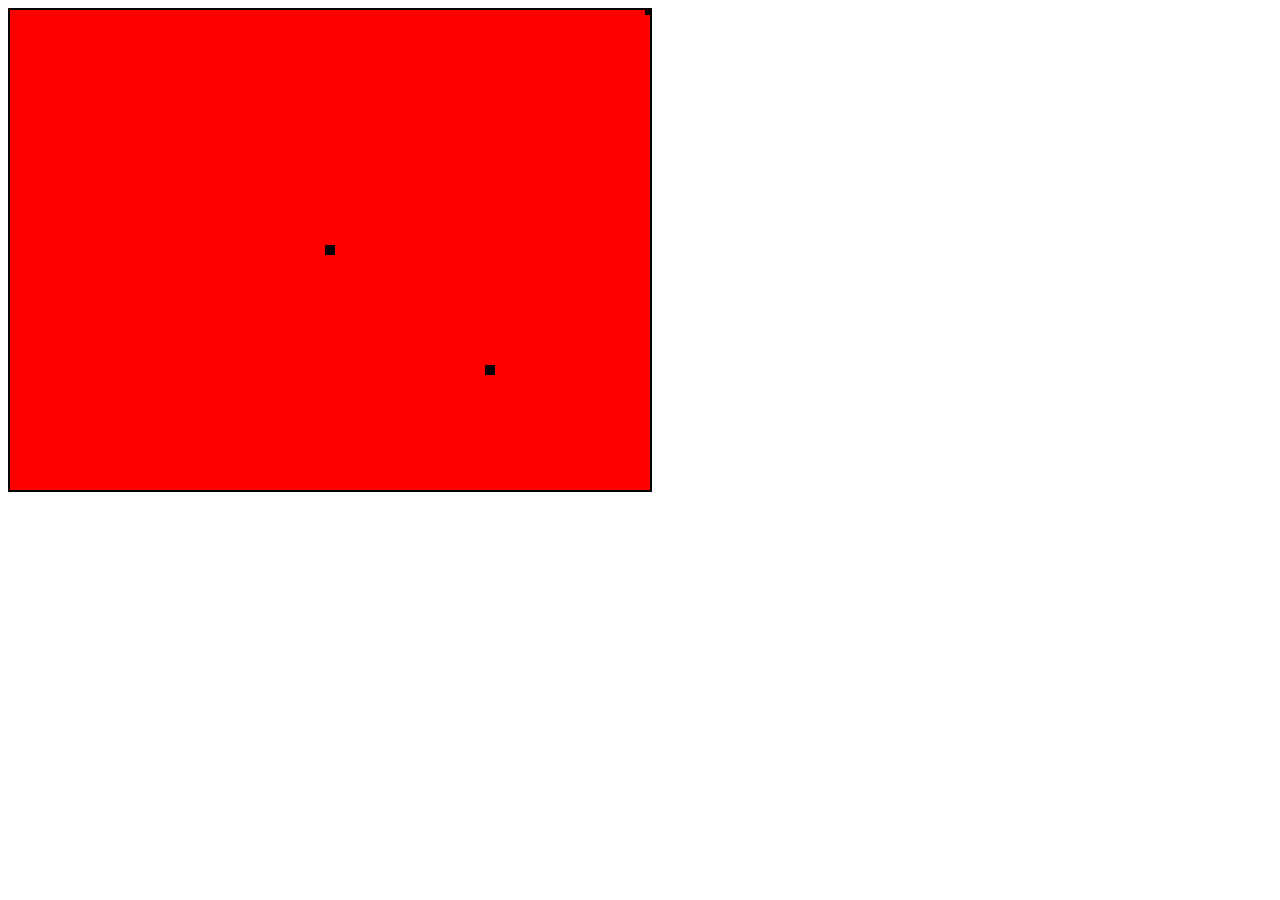
<file: Code/[1] Introduction & Setup/Drawing A Point/index.html>
<!doctype html>
<html lang="en">
	<head>
		<meta charset="utf-8" />
		<title>WebGL</title>
		<link rel="stylesheet" href="index.css" type="text/css" />
	</head>

	<body>
		<canvas id="glcanvas" width="640" height="480"></canvas>
	</body>

	<script src="index.js"></script>
</html>
</file>
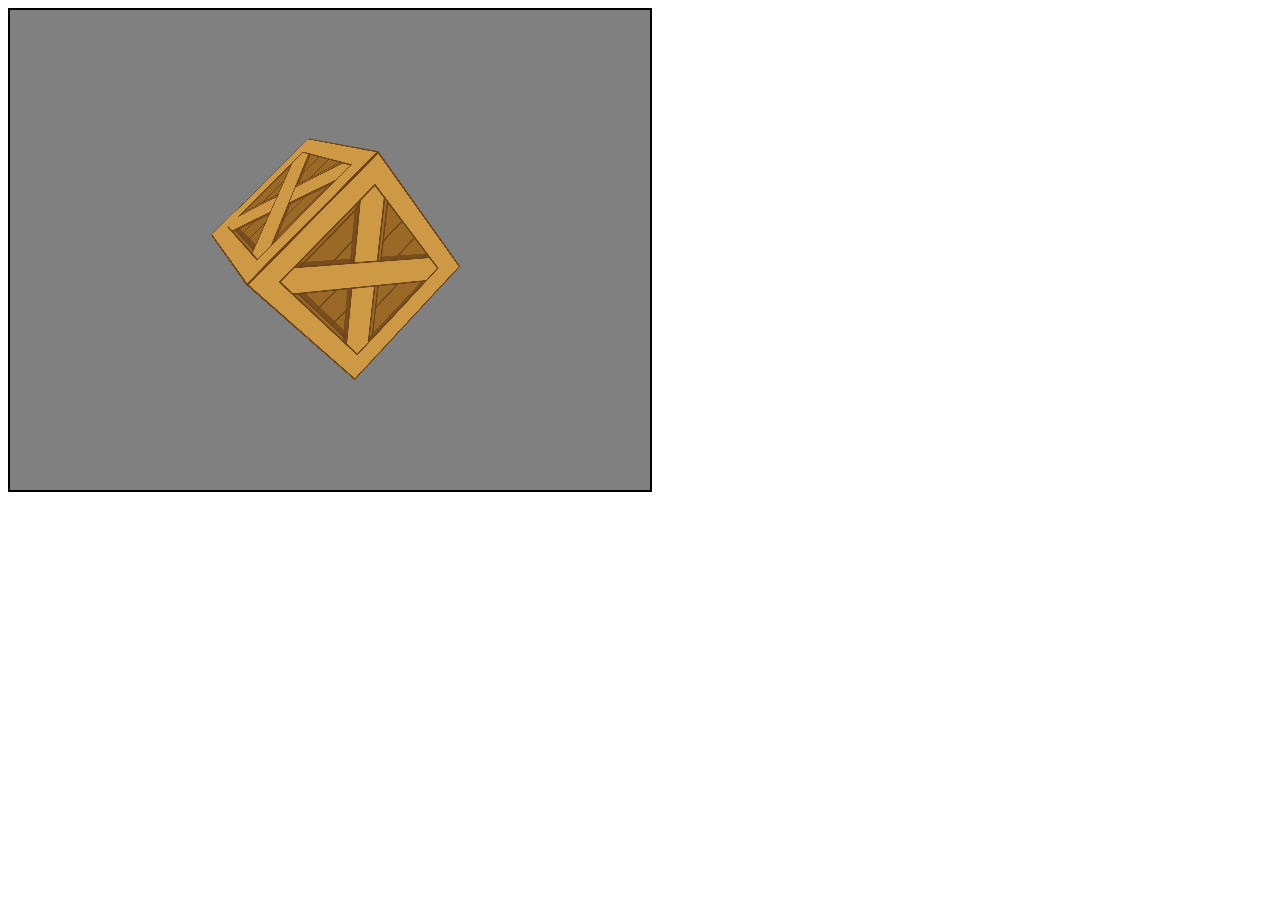
<file: Code/[3] Colours & Textures/Applying A Texture To Shapes/index.html>
<!doctype html>
<html lang="en">
	<head>
		<meta charset="utf-8" />
		<title>WebGL</title>
		<link rel="stylesheet" href="index.css" type="text/css" />
	</head>

	<body>
		<canvas id="glcanvas" width="640" height="480"></canvas>
		<img id="CrateImage" src="crate_0.png" width="0" height="0"></img>
	</body>

	<script src="gl-matrix.js"></script>
	<script src="index.js"></script>
</html>
</file>
<file: Code/[1] Introduction & Setup/Drawing A Point/index.css>
canvas
{
	border: 2px solid black;
	background-color: black;
}
</file>
<file: Code/[3] Colours & Textures/Applying A Texture To Shapes/index.css>
canvas
{
	border: 2px solid black;
	background-color: black;
}
</file>
